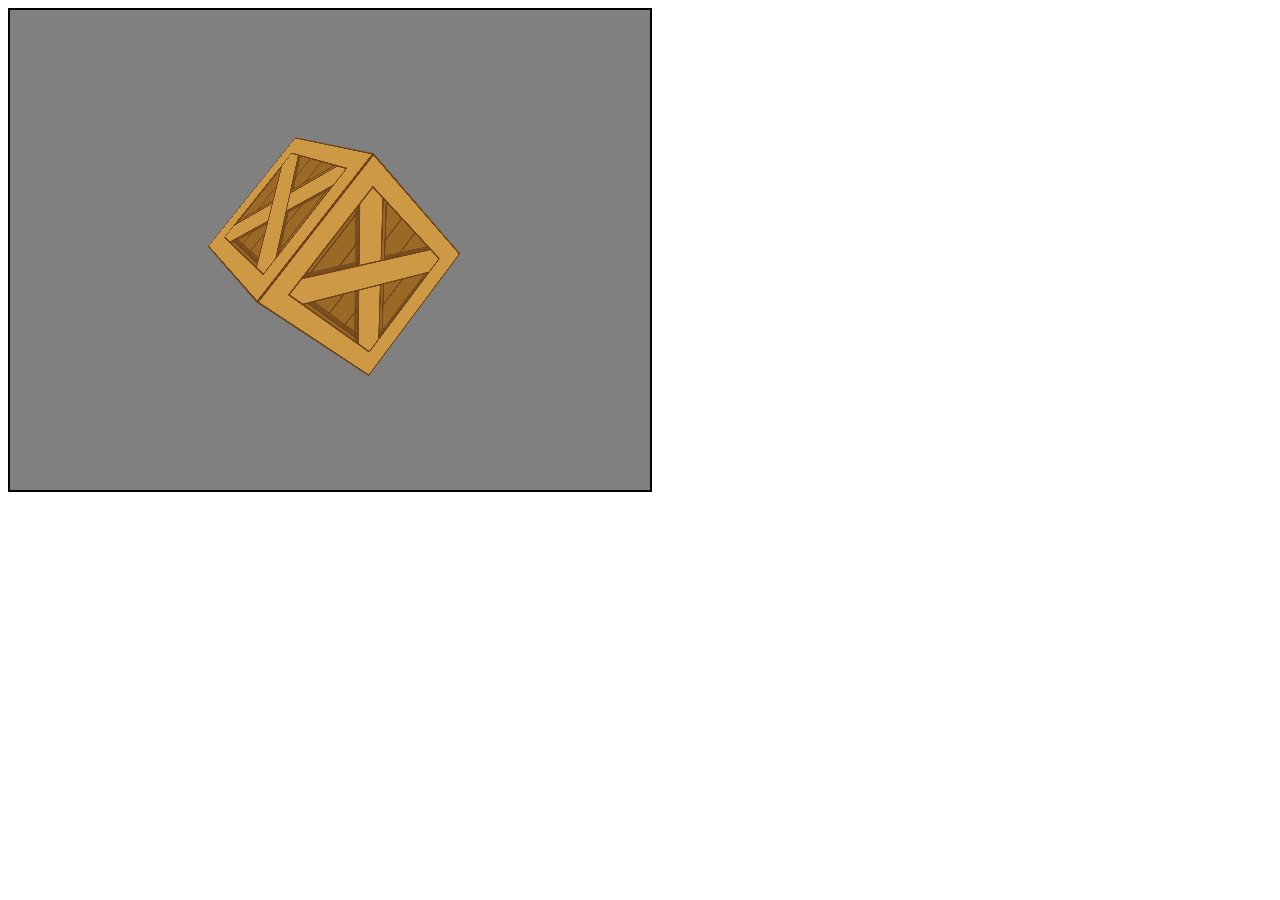
<file: Tugas 2/index.html>
<!doctype html>
<html lang="en">
	<head>
		<meta charset="utf-8" />
		<title>WebGL</title>
		<link rel="stylesheet" href="index.css" type="text/css" />
	</head>

	<body>
		<canvas id="glcanvas" width="640" height="480"></canvas>
		<img id="CrateImage" src="box.png" width="0" height="0"></img>
	</body>

	<script src="gl-matrix.js"></script>
	<script src="index.js"></script>
</html>
</file>
<file: Tugas 2/index.css>
canvas
{
	border: 2px solid black;
	background-color: black;
}
</file>
